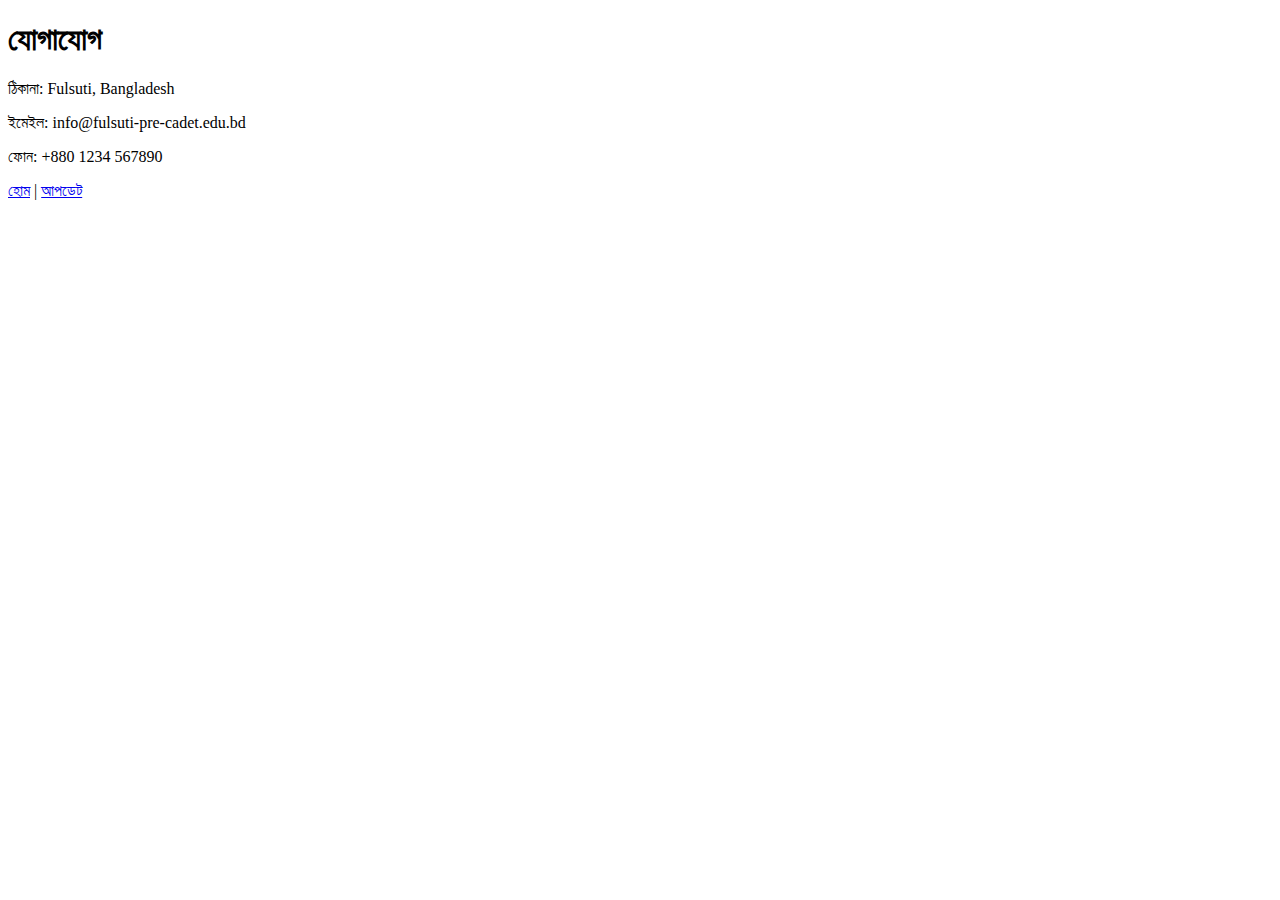
<file: contact.html>
<!DOCTYPE html>
<html lang="bn">
<head>
  <meta charset="UTF-8">
  <title>যোগাযোগ - Fulsuti Pre-Cadet School</title>
</head>
<body>
  <h1>যোগাযোগ</h1>
  <p>ঠিকানা: Fulsuti, Bangladesh</p>
  <p>ইমেইল: info@fulsuti-pre-cadet.edu.bd</p>
  <p>ফোন: +880 1234 567890</p>
  <p><a href="index.html">হোম</a> | <a href="updates.html">আপডেট</a></p>
</body>
</html>
</file>
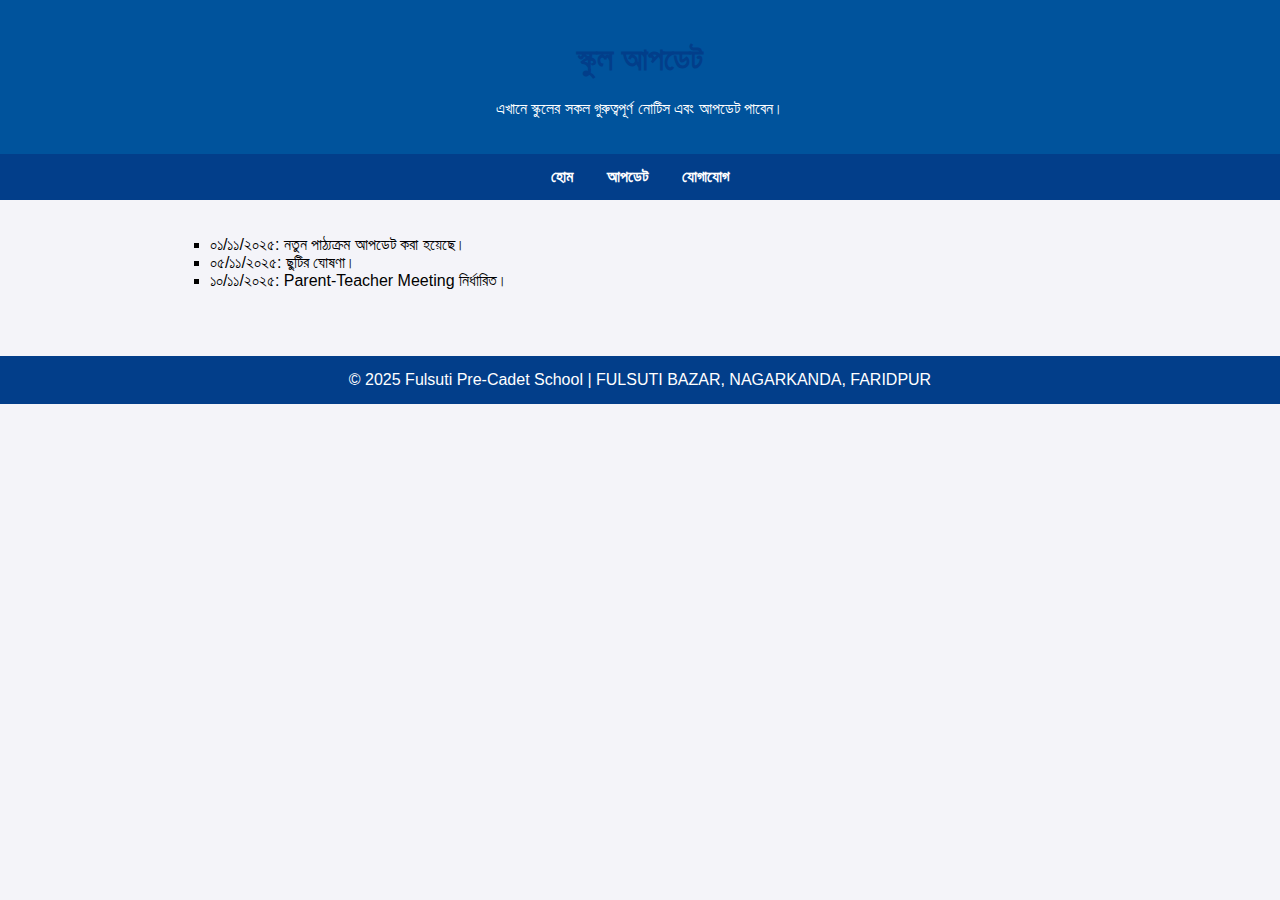
<file: updates.html>
<!DOCTYPE html>
<html lang="bn">
<head>
  <meta charset="UTF-8">
  <meta name="viewport" content="width=device-width, initial-scale=1.0">
  <title>স্কুল আপডেট - Fulsuti Pre-Cadet School</title>
  <style>
    body { font-family: Arial, sans-serif; margin: 0; padding: 0; background: #f4f4f9; }
    header { background: #00539C; color: white; padding: 20px 0; text-align: center; }
    nav { background: #023E8A; text-align: center; }
    nav a { color: white; text-decoration: none; margin: 0 15px; font-weight: bold; display: inline-block; padding: 14px 0; }
    nav a:hover { background: #0077b6; border-radius: 5px; }
    main { padding: 20px; max-width: 900px; margin: auto; }
    footer { text-align: center; padding: 15px; background: #023E8A; color: white; margin-top: 30px; }
    h1 { color: #023E8A; }
    ul { list-style-type: square; padding-left: 20px; }
  </style>
</head>
<body>
  <header>
    <h1>স্কুল আপডেট</h1>
    <p>এখানে স্কুলের সকল গুরুত্বপূর্ণ নোটিস এবং আপডেট পাবেন।</p>
  </header>

  <nav>
    <a href="index.html">হোম</a>
    <a href="updates.html">আপডেট</a>
    <a href="contact.html">যোগাযোগ</a>
  </nav>

  <main>
    <ul>
      <li>০১/১১/২০২৫: নতুন পাঠ্যক্রম আপডেট করা হয়েছে।</li>
      <li>০৫/১১/২০২৫: ছুটির ঘোষণা।</li>
      <li>১০/১১/২০২৫: Parent-Teacher Meeting নির্ধারিত।</li>
    </ul>
  </main>

  <footer>
    © 2025 Fulsuti Pre-Cadet School | FULSUTI BAZAR, NAGARKANDA, FARIDPUR
  </footer>
</body>
</html>
</file>
